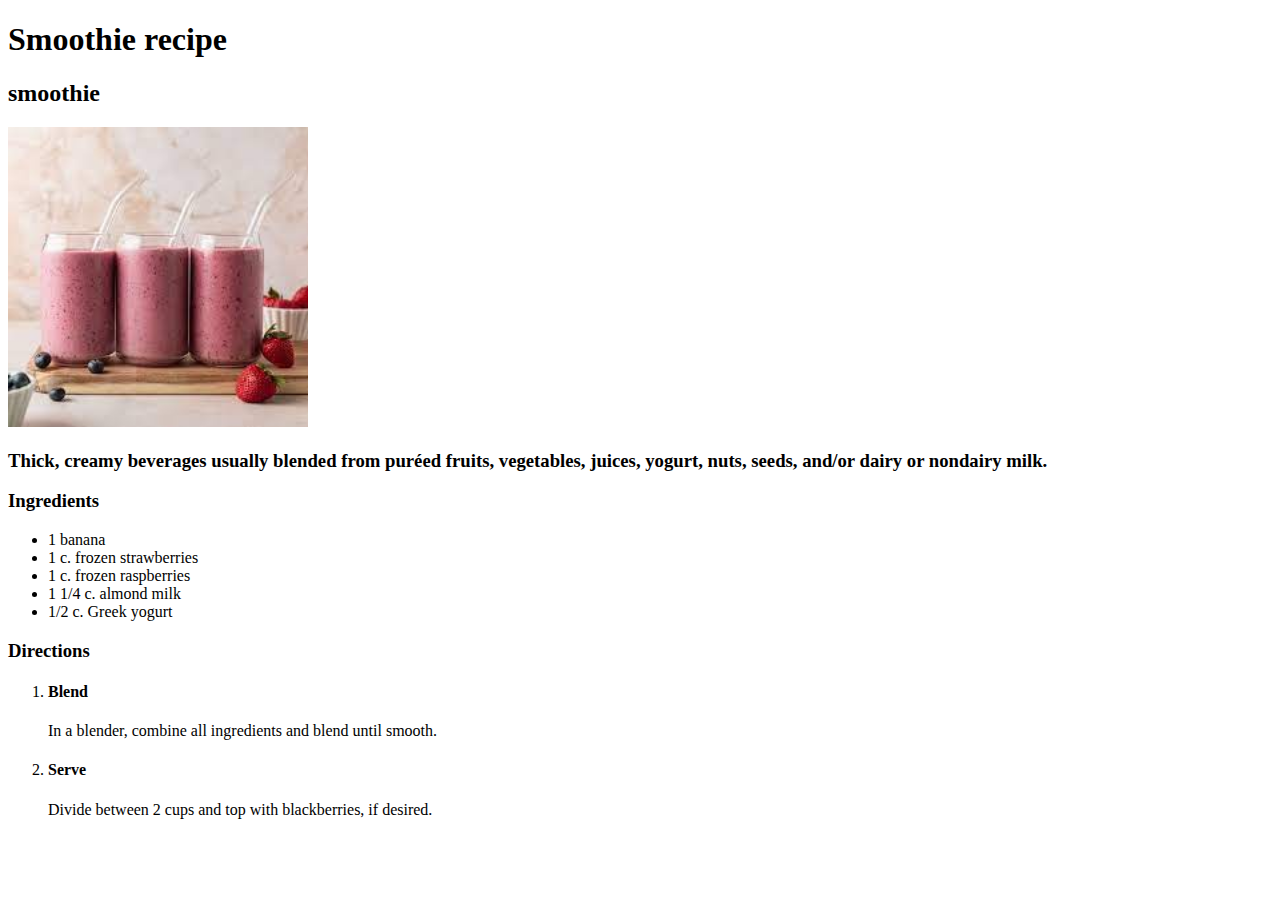
<file: recipes/smoothie.html>
<!DOCTYPE html>
<html lang="en">
<head>
    <meta charset="UTF-8">
    <meta name="viewport" content="width=device-width, initial-scale=1.0">
    <title>Document</title>
</head>
<body>
    
    <h1>Smoothie recipe</h1>
    <h2>smoothie</h2>

    <img src="[data-uri]" 
     alt="Smoothie photo" width="300" height="300">
     
    <h3>Thick, creamy beverages usually blended from puréed fruits, vegetables, juices, yogurt, nuts, seeds, and/or dairy or nondairy milk.</h3>

    <h3>Ingredients</h3>

    <ul>
        <li>1 banana</li>
        <li>1 c. frozen strawberries</li>
        <li>1 c. frozen raspberries</li>
        <li>1 1/4 c. almond milk</li>
        <li>1/2 c. Greek yogurt</li>



    </ul>

    <h3>Directions</h3>

    <ol>
        <li>
            <p><h4>Blend</h4></p>
            In a blender, combine all ingredients and blend until smooth. 
        </li>

        <li>
            <p><h4>Serve</h4></p>
            Divide between 2 cups and top with blackberries, if desired.
        </li>



    </ol>



</body>
</html>
</file>
